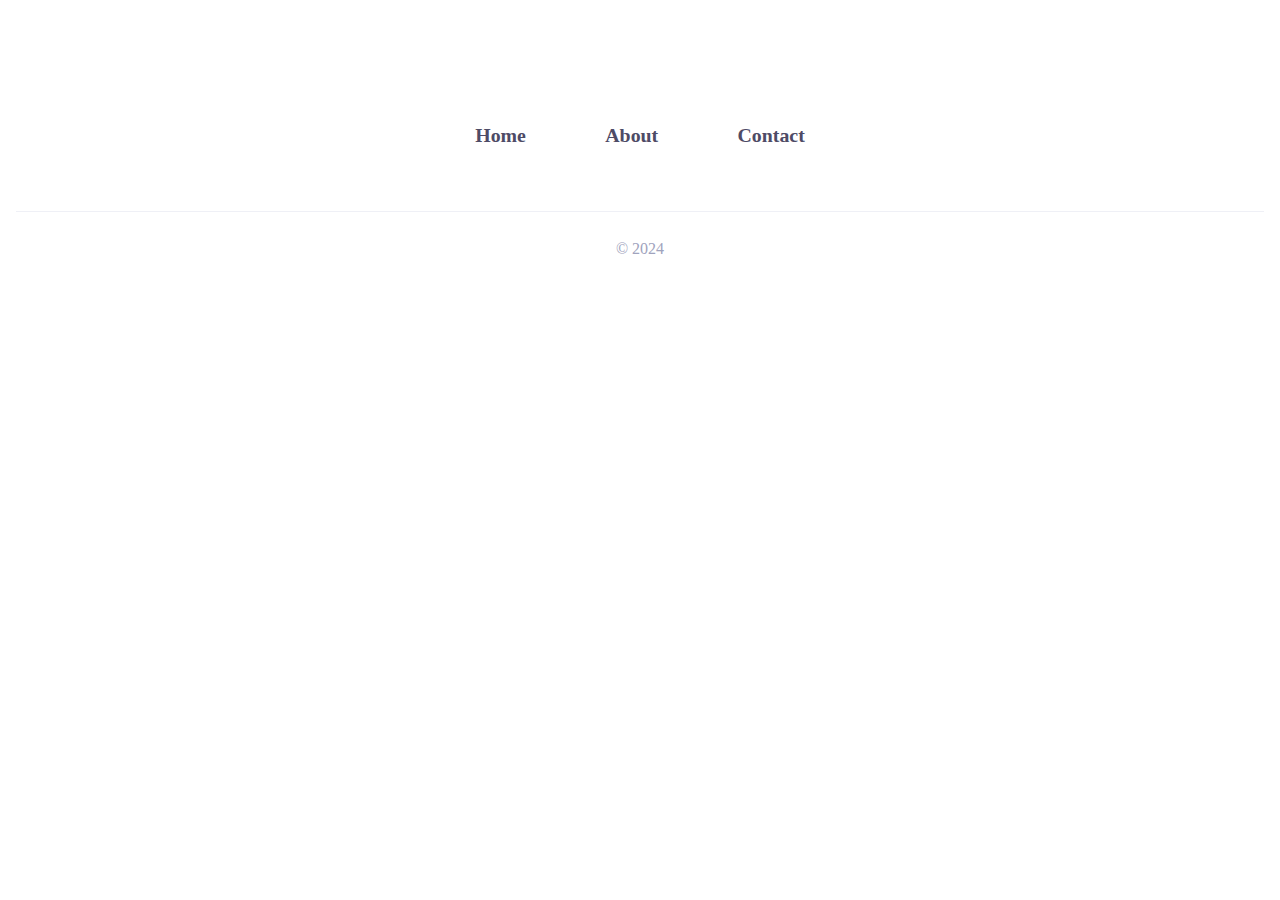
<file: layout/aboutme.html>
<!DOCTYPE html>

<html>
    <head>
         <!-- Root stylesheet (NOT WORKING; USING INTERNAL) -->
         <link rel="stylesheet" type="text/css" href="/static/css/base.css">
         <!-- Footer stylesheet (NOT WORKING; USING INTERNAL) -->
        <link rel="stylesheet" type="text/css" href="/static/css/footer.css"> 
    </head>
    <body>
        <h1></h1>
    </body>
<!-- ============================================ -->
<!--                   Footer                     -->
<!-- ============================================ -->
<footer id="cs-footer-108">
    <div class="cs-container">
        <ul class="cs-ul">
            <li class="cs-li">
                <a href="" class="cs-link">Home</a>
            </li>
            <li class="cs-li">
                <a href="aboutme.html" class="cs-link">About</a>
            </li>
            <li class="cs-li">
                <a href="contact.html" class="cs-link">Contact</a>
            </li>
        </ul>
        <span title="© 2024 ConnorHV. All Rights Reserved" class="cs-copyright">
    © 2024
        </span>

    </div>
</footer>
</html>
</file>
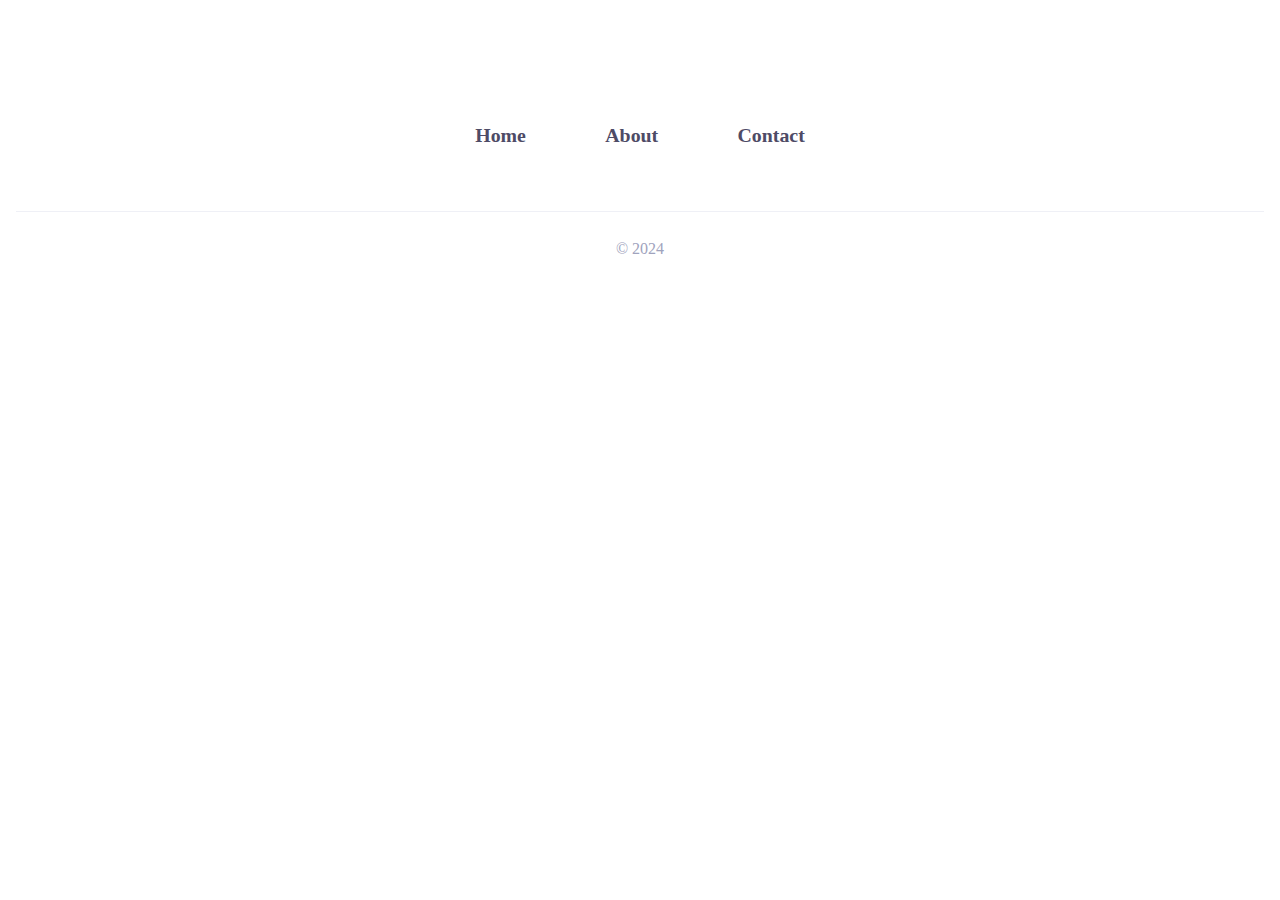
<file: layout/contact.html>
<!DOCTYPE html>

<html>
    <head>
         <!-- Root stylesheet (NOT WORKING; USING INTERNAL) -->
         <link rel="stylesheet" type="text/css" href="/static/css/base.css">
         <!-- Footer stylesheet (NOT WORKING; USING INTERNAL) -->
        <link rel="stylesheet" type="text/css" href="/static/css/footer.css"> 
    </head>
    <body>
        <h1></h1>
    </body>

    <!-- ============================================ -->
<!--                   Footer                     -->
<!-- ============================================ -->
<footer id="cs-footer-108">
    <div class="cs-container">
        <ul class="cs-ul">
            <li class="cs-li">
                <a href="" class="cs-link">Home</a>
            </li>
            <li class="cs-li">
                <a href="aboutme.html" class="cs-link">About</a>
            </li>
            <li class="cs-li">
                <a href="contact.html" class="cs-link">Contact</a>
            </li>
        </ul>
        <span title="© 2024 ConnorHV. All Rights Reserved" class="cs-copyright">
    © 2024
        </span>

    </div>
</footer>
</html>
</file>
<file: static/css/base.css>
:root {
  /* Add these styles to your global stylesheet, which is used across all site pages. You only need to do this once. All elements in the library derive their variables and base styles from this central sheet, simplifying site-wide edits. For instance, if you want to modify how your h2's appear across the site, you just update it once in the global styles, and the changes apply everywhere. */
  --primary: #ff6a3e;
  --primaryLight: #ffba43;
  --secondary: #ffba43;
  --secondaryLight: #ffba43;
  --headerColor: #1a1a1a;
  --bodyTextColor: #4e4b66;
  --bodyTextColorWhite: #fafbfc;
  /* 13px - 16px */
  --topperFontSize: clamp(0.8125rem, 1.6vw, 1rem);
  /* 31px - 49px */
  --headerFontSize: clamp(1.9375rem, 3.9vw, 3.0625rem);
  --bodyFontSize: 1rem;
  /* 60px - 100px top and bottom */
  --sectionPadding: clamp(3.75rem, 7.82vw, 6.25rem) 1rem;
}

body {
  margin: 0;
  padding: 0;
}

*, *:before, *:after {
  /* prevents padding from affecting height and width */
  box-sizing: border-box;
}
.cs-topper {
  font-size: var(--topperFontSize);
  line-height: 1.2em;
  text-transform: uppercase;
  text-align: inherit;
  letter-spacing: .1em;
  font-weight: 700;
  color: var(--primary);
  margin-bottom: 0.25rem;
  display: block;
}

.cs-title {
  font-size: var(--headerFontSize);
  font-weight: 900;
  line-height: 1.2em;
  text-align: inherit;
  max-width: 43.75rem;
  margin: 0 0 1rem 0;
  color: var(--headerColor);
  position: relative;
}

.cs-text {
  font-size: var(--bodyFontSize);
  line-height: 1.5em;
  text-align: inherit;
  width: 100%;
  max-width: 40.625rem;
  margin: 0;
  color: var(--bodyTextColor);
}
</file>
<file: static/css/footer.css>
/*-- -------------------------- -->
<---           Footer           -->
<--- -------------------------- -*/

/* Mobile - 360px */
@media only screen and (min-width: 0rem) {
    #cs-footer-108 {
        /* 40px - 100px top and bottom */
        padding: clamp(2.5rem, 7.9vw, 6.25rem) 1rem;
        /* 40px - 50px */
        padding-bottom: clamp(2.5rem, 7.9vw, 3.125rem);
    }
    #cs-footer-108 .cs-container {
        width: 100%;
        max-width: 80rem;
        margin: auto;
    }
    #cs-footer-108 .cs-ul {
        /* 40px - 60px*/
        padding: 0 0 clamp(2.5rem, 4.7vw, 3.75rem);
        margin: auto;
        border-bottom: 1px solid #eff0f6;
    }
    #cs-footer-108 .cs-li {
        list-style: none;
        text-align: center;
        margin-bottom: 1.25rem;
    }
    #cs-footer-108 .cs-li:last-of-type {
        margin-bottom: 0;
    }
    #cs-footer-108 .cs-link {
        /* 16px - 20px */
        font-size: clamp(1rem, 1.55vw, 1.25rem);
        line-height: 1.5em;
        text-decoration: none;
        font-weight: 700;
        color: var(--bodyTextColor);
        position: relative;
    }
    #cs-footer-108 .cs-link:hover:before {
        width: 100%;
    }
    #cs-footer-108 .cs-link:before {
        /* top right box */
        content: "";
        width: 0%;
        height: 0.1875rem;
        background: var(--bodyTextColor);
        opacity: 1;
        position: absolute;
        display: block;
        bottom: -0.125rem;
        left: 0;
        transition: width 0.3s;
    }
    #cs-footer-108 .cs-copyright {
        /* 14px - 16px */
        font-size: clamp(0.875rem, 1.6vw, 1rem);
        text-align: center;
        color: #a0a3bd;
        display: block;
        /* 20px - 28px */
        margin: clamp(1.25rem, 2.8vw, 1.75rem) auto 0;
    }
}
/* Tablet - 600px */
@media only screen and (min-width: 37.5rem) {
    #cs-footer-108 .cs-ul {
        display: flex;
        justify-content: center;
        align-items: center;
    }
    #cs-footer-108 .cs-li {
        /* 44px - 88px */
        margin: 0 clamp(2.75rem, 6.2vw, 5.5rem) 0 0;
    }
    #cs-footer-108 .cs-li:last-of-type {
        margin: 0;
    }
}
</file>
